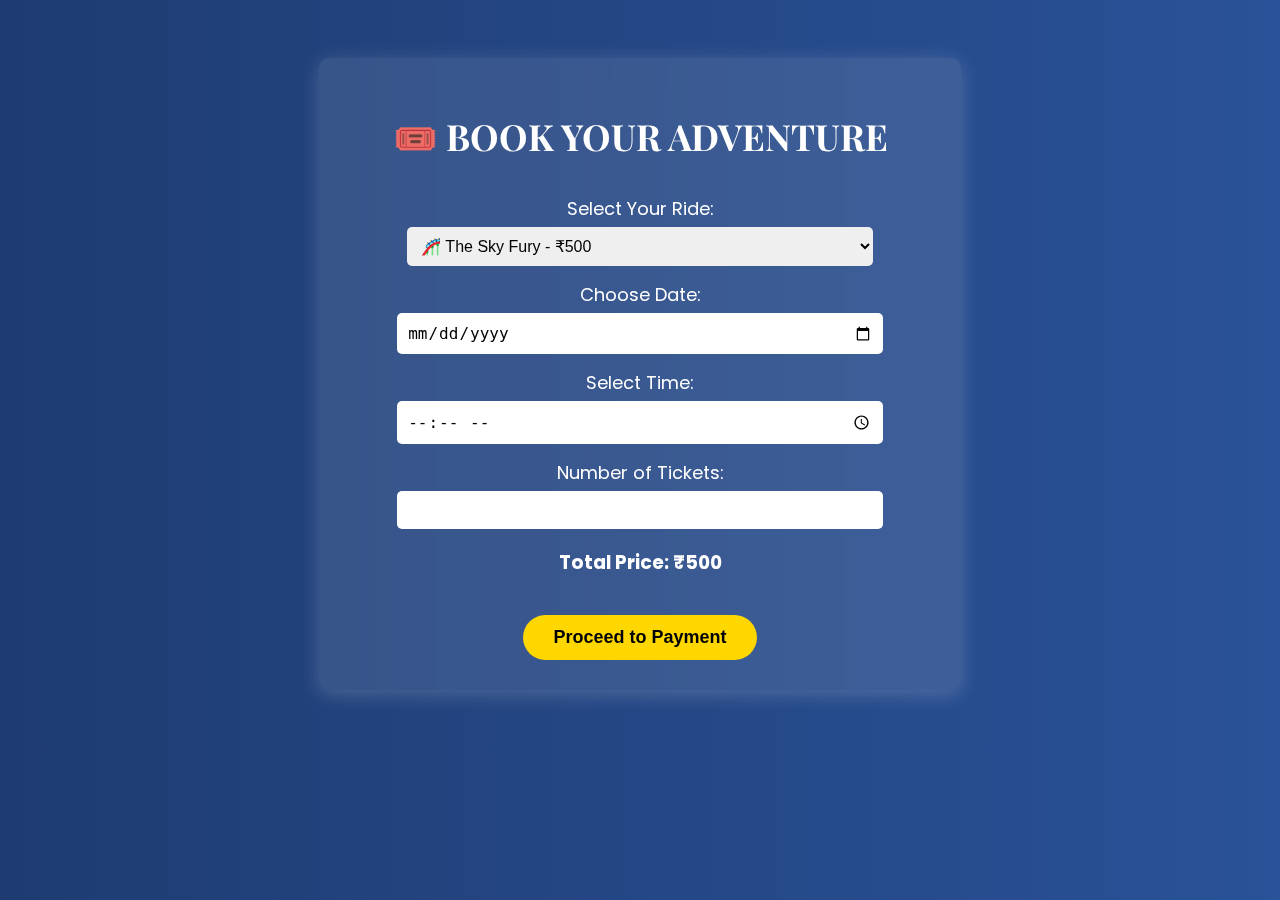
<file: book_tickets.html>
<!DOCTYPE html>
<html lang="en">
  <head>
    <meta charset="UTF-8" />
    <meta name="viewport" content="width=device-width, initial-scale=1.0" />
    <title>Book Your Adventure - Adventure Kingdom</title>
    <link rel="stylesheet" href="css/style3.css" />
    <link
      href="https://fonts.googleapis.com/css2?family=Playfair+Display:wght@600&family=Poppins:wght@300;400;600&display=swap"
      rel="stylesheet"
    />
  </head>
  <body>
    <div class="booking-container">
      <h1 class="booking-title">🎟️ Book Your Adventure</h1>

      <form action="payment.php" method="POST">
        <label for="ride">Select Your Ride:</label>
        <select id="ride" name="ride" onchange="updatePrice()">
          <option value="sky-fury" data-price="500">
            🎢 The Sky Fury - ₹500
          </option>
          <option value="golden-wheel" data-price="300">
            🎡 The Golden Wheel - ₹300
          </option>
          <option value="storm-surge" data-price="400">
            💦 Storm Surge - ₹400
          </option>
        </select>

        <label for="date">Choose Date:</label>
        <input type="date" id="date" name="date" required />

        <label for="time">Select Time:</label>
        <input type="time" id="time" name="time" required />

        <label for="tickets">Number of Tickets:</label>
        <input
          type="number"
          id="tickets"
          name="tickets"
          min="1"
          max="10"
          required
          oninput="updatePrice()"
        />

        <h3>Total Price: ₹<span id="totalPrice">500</span></h3>

        <button type="submit" class="book-btn">Proceed to Payment</button>
      </form>
    </div>
    <script src="js/script.js"></script>
  </body>
</html>
</file>
<file: css/style3.css>
body {
    background: linear-gradient(to right, #1e3c72, #2a5298); /* Royal Blue Gradient */
    font-family: 'Poppins', sans-serif;
    color: white;
    text-align: center;
    padding: 50px;
}

.booking-container {
    background: rgba(255, 255, 255, 0.1);
    padding: 30px;
    width: 50%;
    margin: auto;
    border-radius: 10px;
    box-shadow: 0px 4px 20px rgba(255, 255, 255, 0.2);
    backdrop-filter: blur(10px);
}

.booking-title {
    font-family: 'Playfair Display', serif;
    font-size: 36px;
    margin-bottom: 20px;
    text-transform: uppercase;
}

form {
    display: flex;
    flex-direction: column;
    align-items: center;
}

label {
    font-size: 18px;
    margin-top: 15px;
}

select, input {
    width: 80%;
    padding: 10px;
    font-size: 16px;
    border-radius: 5px;
    border: none;
    outline: none;
    margin-top: 5px;
}

.book-btn {
    margin-top: 20px;
    padding: 12px 30px;
    font-size: 18px;
    background: gold;
    border: none;
    border-radius: 50px;
    color: black;
    font-weight: bold;
    cursor: pointer;
    transition: all 0.3s ease-in-out;
}

.book-btn:hover {
    background: #d4af37; /* Rich Gold Hover */
    transform: scale(1.1);
}
.error-message {
    color: red;
    font-size: 14px;
    margin-top: 5px;
}
</file>
